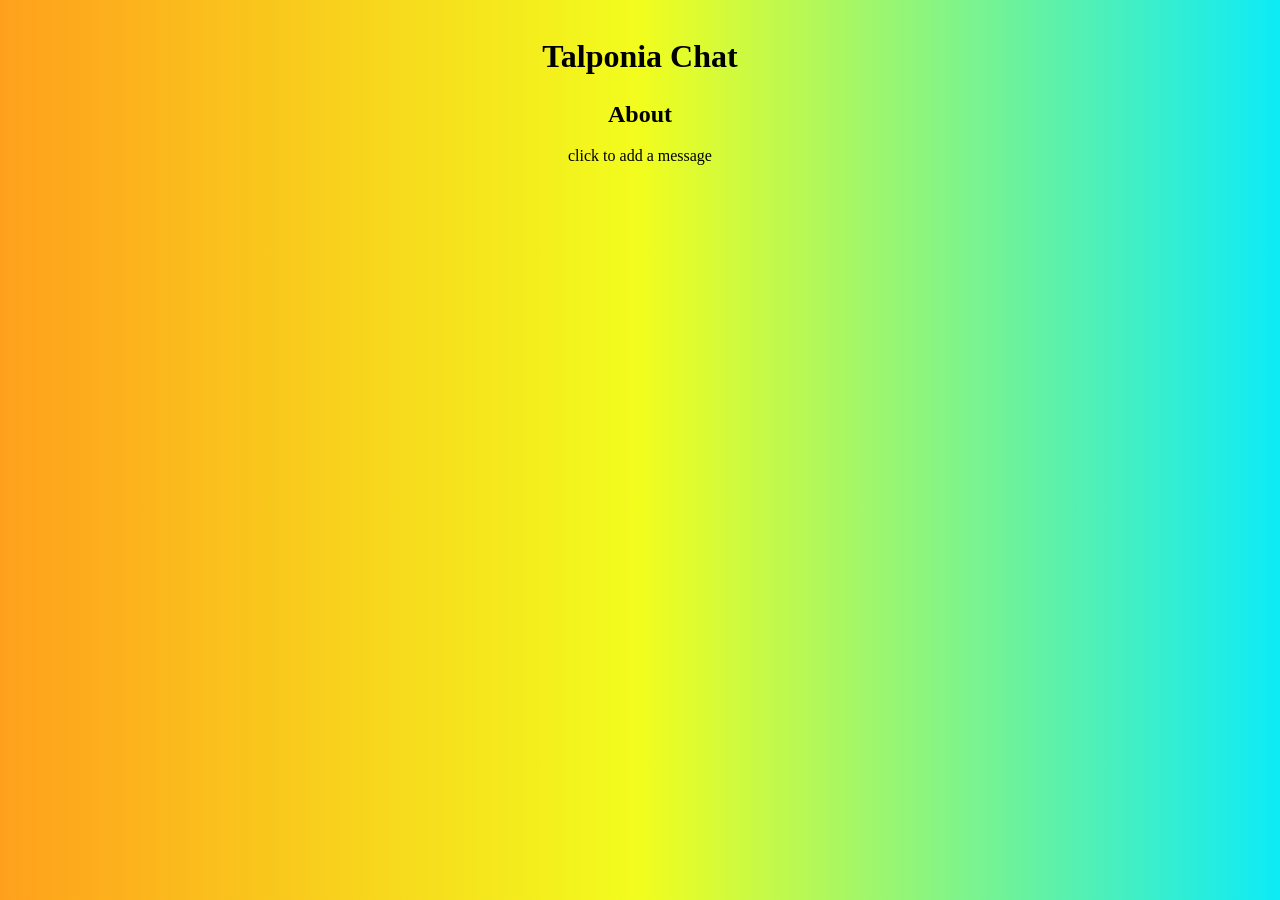
<file: index.html>
<!DOCTYPE html>
<html lang="en">
<head>
    <meta charset="UTF-8">
    <meta name="viewport" content="width=device-width, initial-scale=1.0">
    <title>Talponia Chat</title>
    <link rel="stylesheet" href="css/reset.css">
    <link rel="stylesheet" href="css/style.css">
</head>
<body>
    <h1>Talponia Chat</h1>
    <h2><a href="html/about.html">About</a></h2>
    <p class="show">click to add a message</p>
    <div id="clickable-area">
        <form id="form">
            <div id="btn-close-container">
                <button id="btn-close" type="button">x</button>
            </div>
            <div class="form-item">
            <label for="name">Name</label>
            <input type="text" id="name" name="name"> 
            <p class="validation-message" id="name-alert">please enter name</p>
            </div>
            <div class="form-item">
            <label for="age">When was the egg you were born in laid?</label>
            <input type="date" id="age" name="age">
            <p class="validation-message" id="age-alert">please enter date</p>
            </div>
            <div class="form-item">
            <label for="Message">Message</label>
            <textarea id="message" name="message"></textarea>
            <p class="validation-message" id="message-alert">please enter a message</p>
            </div>
            <div id="submit-container">
            <button id="btn" type="button">submit</button>
            </div>
        </form>
    </div>
    <script src="js/script.js"></script> 
</body>
</html>
</file>
<file: css/style.css>
html {
    height: 100%;
    margin: 0;
    padding: 0;
}

body {
    display: flex;
    flex-direction: column;
    min-height: 100vh;
    min-height: 100svh; 
    width: 100%;
    margin: 0;
    padding: 0;
    overflow: hidden; 
    position: fixed; /* fixes the mobile scroll issue!!!!!!!!!!! no scrolling on mobile now */
    background: linear-gradient(90deg, rgba(255, 160, 28, 1) 0%, rgba(242, 253, 29, 1) 50%, rgba(12, 235, 247, 1) 100%);
    align-items: center;
}

#clickable-area {
    display: flex;
    flex-direction: column;
    flex: 1;
    width: 100%;
    align-items: center;
    flex-grow: 1;
    /* margin-bottom: 200px;  */
    /* need this to keep the messages from covering up 
    the link to the about page in the footer */
}

form {
    display: none;
    flex-direction: column;
    padding: 1em;
    background: #ff33cc;;
    border-radius: 5px;
    margin-left: .5em;
    margin-right: .5em;
    max-height: 75vh;
    overflow-y:auto;
}

.form-item {
    display: flex;
    flex-direction: column;
    padding: .2em;
    font-size: 1.5em;
}

input[type="text"], input[type="date"] {
    height: 2.5em;
    font-size: 18px;
}

#message {
    height: 10em;
    font-size: 18px;
}

.show {
    display: flex;
}

#btn-close-container {
    display: flex;
    justify-content: flex-end;
}

#btn-close {
    font-size: 2em;
    background: none;
    border: none;
}

#btn {
    font-size: 1.5em;
    width: 4em;
    margin-top: 1em;
}

#submit-container {
    display: flex;
    justify-content: center;
}

.validation-message {
    margin:0em;
    font-size: 20px;
}

#name-alert {
    display: none;
}

#age-alert {
    display: none;
}

#message-alert {
    display: none;
}

/* this is what is displayed as the message */
.display-container {
    display: flex;
    flex-direction: column;
    width: 25%;
    background: #ff33cc;
    padding: .5em;
    border-radius: 5px;
    min-width: 250px;
    border: 2px solid transparent; /* slightly glowy border */    
    box-shadow: 0 0 5px #ffccff; /* slightly glowy border*/ 
}

/* triangle that makes the container look like a message bubble */
.display-container:after {
	content: '';
	position: absolute;
	bottom: 0;
	left: 30%;
	width: 0;
	height: 0;
	border: 20px solid transparent;
	border-top-color: #ff33cc;
	border-bottom: 0;
	border-left: 0;
	margin-left: -10px;
	margin-bottom: -20px;
    /* https://projects.verou.me/bubbly/ */
}

.name-container {
    display: flex;
    justify-content: space-between;
    margin: 0;
    padding: 0;
    width: 100%;
    min-width: 0;
    align-items: center;
}

.name-container p, 
.display-container p {
    margin: 0;
    padding: 0;
    font-size: 1em;
}

.name-container p {
    font-weight: bold;
    /* incase someone inputs a long name */
    white-space: nowrap;
    overflow: hidden;
    text-overflow: ellipsis;
}


.user-message {
    max-height: 150px;
    overflow-y: auto;
    word-break: break-word;
    /* keeps the message from getting to long, adds scroll, breaks up long words */
}


img {
    height: 2em;
    margin-left: .25em;
    width: auto;
    max-width: 100%;
    flex-shrink: 0;
    display: block;
}

a {
    color: black;
    text-decoration: none;
} 


h1 {
    margin-top: 1em;
    padding-bottom: .5em;
}

h2 {
    margin-bottom: .5em;
}

#keyboard-container {
    display: none;
}

@media (min-width: 992px) {
    .display-container {
        width: 15%;
}
    
}
</file>
